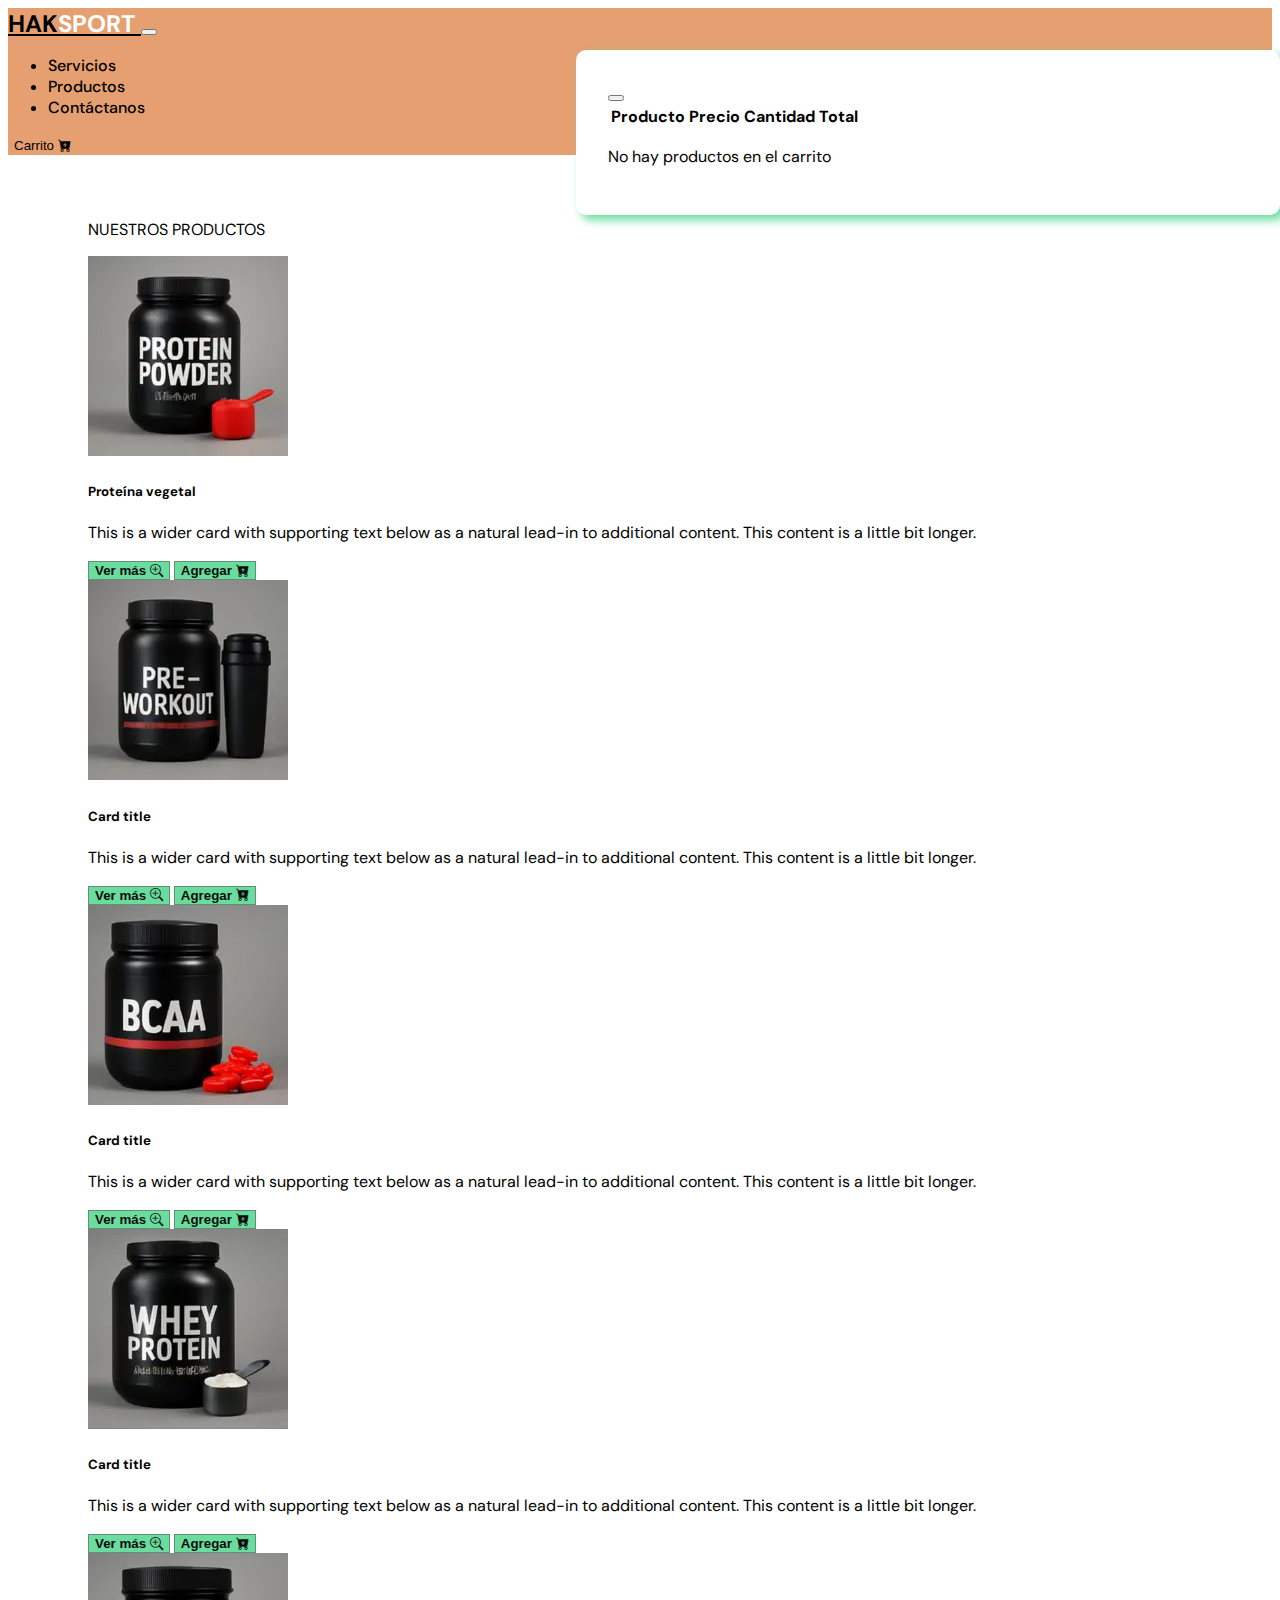
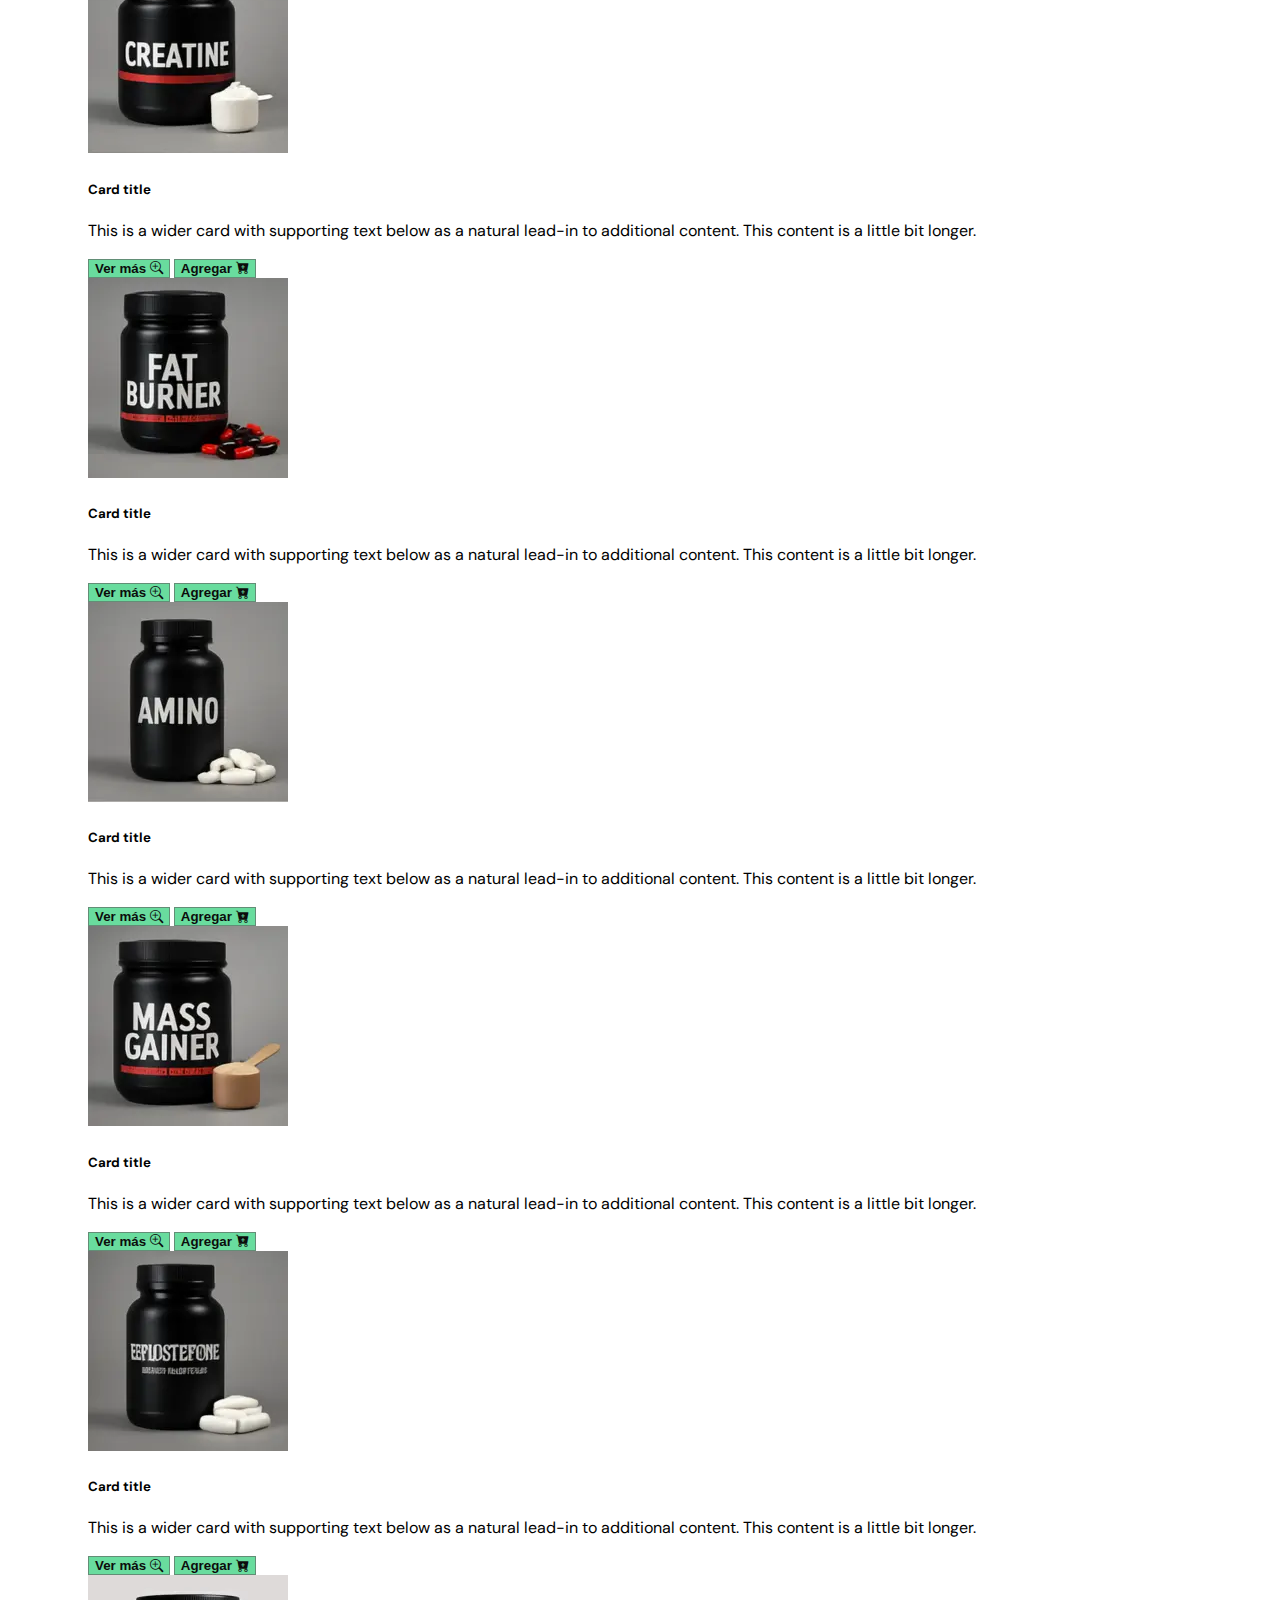
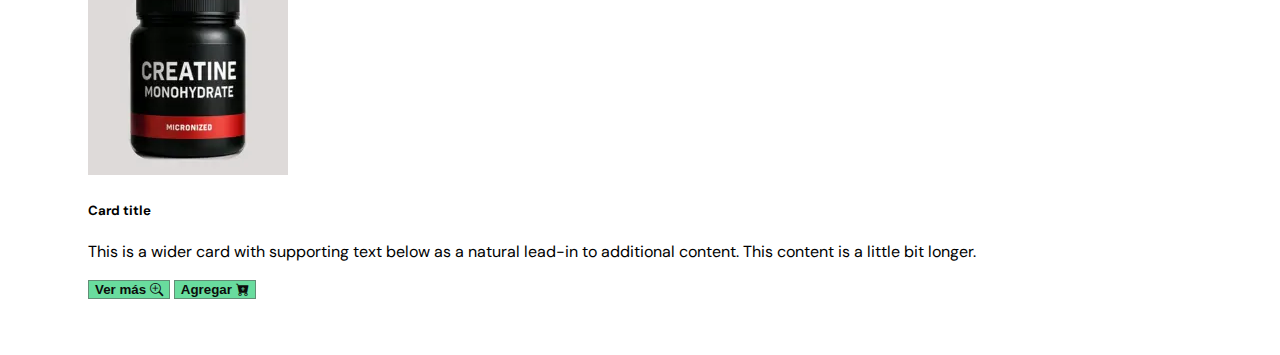
<file: sections/products.html>
<!DOCTYPE html>
<html lang="en">

<head>
    <meta charset="UTF-8">
    <link rel="stylesheet" href="../css/styles.css">
    <link rel="stylesheet" href="../css/products.css">
    <link rel="preconnect" href="https://fonts.googleapis.com">
    <link rel="preconnect" href="https://fonts.gstatic.com" crossorigin>
    <link
        href="https://fonts.googleapis.com/css2?family=DM+Sans:ital,opsz,wght@0,9..40,100..1000;1,9..40,100..1000&display=swap"
        rel="stylesheet">
    <meta name="viewport" content="width=device-width, initial-scale=1.0">
    <link href="https://cdn.jsdelivr.net/npm/bootstrap@5.3.7/dist/css/bootstrap.min.css" rel="stylesheet"
        integrity="sha384-LN+7fdVzj6u52u30Kp6M/trliBMCMKTyK833zpbD+pXdCLuTusPj697FH4R/5mcr" crossorigin="anonymous">
    <link rel="stylesheet" href="https://cdn.jsdelivr.net/npm/bootstrap-icons@1.13.1/font/bootstrap-icons.min.css">
    <title>Hack Sport</title>
</head>

<body>

    <!-- <nav class="navbar navbar-expand-lg bg-body-tertiary">
        <div class="container-fluid">
            <a class="navbar-brand" href="#">Navbar</a>
            <button class="navbar-toggler" type="button" data-bs-toggle="collapse"
                data-bs-target="#navbarSupportedContent" aria-controls="navbarSupportedContent" aria-expanded="false"
                aria-label="Toggle navigation">
                <span class="navbar-toggler-icon"></span>
            </button>
            <button id="mostrar-carrito" type="button" class="btn btn-danger">Carrito <i
                    class="bi bi-cart-plus-fill"></i></button>
        </div>
        </div>
    </nav> -->

        <nav class="navbar navbar-expand-lg custom-navbar fixed-top">
        <div class="container-fluid">
            <a class="navbar-brand brand-name" href="#">
                HAK<span class="highlight">SPORT</span>
            </a>

            <button class="navbar-toggler" type="button" data-bs-toggle="collapse" data-bs-target="#navbarNav"
                aria-controls="navbarNav" aria-expanded="false" aria-label="Toggle navigation">
                <span class="navbar-toggler-icon"></span>
            </button>

            <div class="collapse navbar-collapse justify-content-end" id="navbarNav">
                <ul class="navbar-nav">
                    <li class="nav-item">
                        <a class="nav-link" href="#">Servicios</a>
                    </li>
                    <li class="nav-item">
                        <a class="nav-link" href="#">Productos</a>
                    </li>
                    <li class="nav-item">
                        <a class="nav-link" href="#">Contáctanos</a>
                    </li>
                </ul>
                <button id="mostrar-carrito" type="button" class="btn btn-danger">Carrito <i
                    class="bi bi-cart-plus-fill"></i></button>
            </div>
        </div>
    </nav>


    <section id="carrito-compras" class="d-none">
        <div class="d-flex justify-content-end">
            <button type="button" id="btn-close" class="btn-close" aria-label="Close"></button>
        </div>
        <table class="table table-hover text-center">
            <thead>
                <tr>
                    <th scope="col">Producto</th>
                    <th scope="col">Precio</th>
                    <th scope="col">Cantidad</th>
                    <th scope="col">Total</th>
                    <th scope="col"></th>
                </tr>
            </thead>
            <tbody id="productos-carrito">
            </tbody>
        </table>
    </section>

    <section id="productos">
        <p class=" text-center mb-5 fs-1 fw-bold">NUESTROS PRODUCTOS</p>

        <div class="row row-cols-1 row-cols-md-3 row-cols-lg-4 row-cols-xl-5 g-3">
            <div class="col">
                <div class="card h-100">
                    <img src="../img/productos/1.webp" class="card-img-top img-fluid" alt="...">
                    <div class="card-body">
                        <h5 class="card-title" name="proteina-vegetal">Proteína vegetal</h5>
                        <p class="card-text">This is a wider card with supporting text below as a natural lead-in to
                            additional content. This content is a little bit longer.</p>
                    </div>
                    <div class="card-footer d-flex justify-content-between">
                        <button type="button" class="ver-mas btn btn-primary">Ver más <i
                                class="bi bi-zoom-in"></i></button>
                        <button type="button" class="agregar btn btn-danger" product-id="1">Agregar <i
                                class="bi bi-cart-plus-fill"></i></button>
                    </div>
                </div>
            </div>
            <div class="col">
                <div class="card h-100">
                    <img src="../img/productos/2.webp" class="card-img-top img-fluid" alt="...">
                    <div class="card-body">
                        <h5 class="card-title">Card title</h5>
                        <p class="card-text">This is a wider card with supporting text below as a natural lead-in to
                            additional content. This content is a little bit longer.</p>
                    </div>
                    <div class="card-footer d-flex justify-content-between">
                        <button type="button" class="ver-mas btn btn-primary">Ver más <i
                                class="bi bi-zoom-in"></i></button>
                        <button type="button" class="agregar btn btn-danger" product-id="2">Agregar <i
                                class="bi bi-cart-plus-fill"></i></button>
                    </div>
                </div>
            </div>
            <div class="col">
                <div class="card h-100">
                    <img src="../img/productos/3.webp" class="card-img-top img-fluid" alt="...">
                    <div class="card-body">
                        <h5 class="card-title">Card title</h5>
                        <p class="card-text">This is a wider card with supporting text below as a natural lead-in to
                            additional content. This content is a little bit longer.</p>
                    </div>
                    <div class="card-footer d-flex justify-content-between">
                        <button type="button" class="ver-mas btn btn-primary">Ver más <i
                                class="bi bi-zoom-in"></i></button>
                        <button type="button" class="agregar btn btn-danger" product-id="3">Agregar <i
                                class="bi bi-cart-plus-fill"></i></button>
                    </div>
                </div>
            </div>
            <div class="col">
                <div class="card h-100">
                    <img src="../img/productos/4.webp" class="card-img-top img-fluid" alt="...">
                    <div class="card-body">
                        <h5 class="card-title">Card title</h5>
                        <p class="card-text">This is a wider card with supporting text below as a natural lead-in to
                            additional content. This content is a little bit longer.</p>
                    </div>
                    <div class="card-footer d-flex justify-content-between">
                        <button type="button" class="ver-mas btn btn-primary">Ver más <i
                                class="bi bi-zoom-in"></i></button>
                        <button type="button" class="agregar btn btn-danger" product-id="4">Agregar <i
                                class="bi bi-cart-plus-fill"></i></button>
                    </div>
                </div>
            </div>
            <div class="col">
                <div class="card h-100">
                    <img src="../img/productos/5.webp" class="card-img-top img-fluid" alt="...">
                    <div class="card-body">
                        <h5 class="card-title">Card title</h5>
                        <p class="card-text">This is a wider card with supporting text below as a natural lead-in to
                            additional content. This content is a little bit longer.</p>
                    </div>
                    <div class="card-footer d-flex justify-content-between">
                        <button type="button" class="ver-mas btn btn-primary">Ver más <i
                                class="bi bi-zoom-in"></i></button>
                        <button type="button" class="agregar btn btn-danger" product-id="5">Agregar <i
                                class="bi bi-cart-plus-fill"></i></button>
                    </div>
                </div>
            </div>
            <div class="col">
                <div class="card h-100">
                    <img src="../img/productos/6.webp" class="card-img-top img-fluid" alt="...">
                    <div class="card-body">
                        <h5 class="card-title">Card title</h5>
                        <p class="card-text">This is a wider card with supporting text below as a natural lead-in to
                            additional content. This content is a little bit longer.</p>
                    </div>
                    <div class="card-footer d-flex justify-content-between">
                        <button type="button" class="ver-mas btn btn-primary">Ver más <i
                                class="bi bi-zoom-in"></i></button>
                        <button type="button" class="agregar btn-danger" product-id="6">Agregar <i
                                class="bi bi-cart-plus-fill"></i></button>
                    </div>
                </div>
            </div>
            <div class="col">
                <div class="card h-100">
                    <img src="../img/productos/7.webp" class="card-img-top img-fluid" alt="...">
                    <div class="card-body">
                        <h5 class="card-title">Card title</h5>
                        <p class="card-text">This is a wider card with supporting text below as a natural lead-in to
                            additional content. This content is a little bit longer.</p>
                    </div>
                    <div class="card-footer d-flex justify-content-between">
                        <button type="button" class="ver-mas btn btn-primary">Ver más <i
                                class="bi bi-zoom-in"></i></button>
                        <button type="button" class="agregar btn-danger" product-id="7">Agregar <i
                                class="bi bi-cart-plus-fill"></i></button>
                    </div>
                </div>
            </div>
            <div class="col">
                <div class="card h-100">
                    <img src="../img/productos/8.webp" class="card-img-top img-fluid" alt="...">
                    <div class="card-body">
                        <h5 class="card-title">Card title</h5>
                        <p class="card-text">This is a wider card with supporting text below as a natural lead-in to
                            additional content. This content is a little bit longer.</p>
                    </div>
                    <div class="card-footer d-flex justify-content-between">
                        <button type="button" class="ver-mas btn btn-primary">Ver más <i
                                class="bi bi-zoom-in"></i></button>
                        <button type="button" class="agregar btn btn-danger" product-id="8">Agregar <i
                                class="bi bi-cart-plus-fill"></i></button>
                    </div>
                </div>
            </div>
            <div class="col">
                <div class="card h-100">
                    <img src="../img/productos/9.webp" class="card-img-top img-fluid" alt="...">
                    <div class="card-body">
                        <h5 class="card-title">Card title</h5>
                        <p class="card-text">This is a wider card with supporting text below as a natural lead-in to
                            additional content. This content is a little bit longer.</p>
                    </div>
                    <div class="card-footer d-flex justify-content-between">
                        <button type="button" class="ver-mas btn btn-primary">Ver más <i
                                class="bi bi-zoom-in"></i></button>
                        <button type="button" class="agregar btn btn-danger" product-id="9">Agregar <i
                                class="bi bi-cart-plus-fill"></i></button>
                    </div>
                </div>
            </div>
            <div class="col">
                <div class="card h-100">
                    <img src="../img/productos/10.webp" class="card-img-top img-fluid" alt="...">
                    <div class="card-body">
                        <h5 class="card-title">Card title</h5>
                        <p class="card-text">This is a wider card with supporting text below as a natural lead-in to
                            additional content. This content is a little bit longer.</p>
                    </div>
                    <div class="card-footer d-flex justify-content-between">
                        <button type="button" class="ver-mas btn btn-primary">Ver más <i
                                class="bi bi-zoom-in"></i></button>
                        <button type="button" class="agregar btn btn-danger" product-id="10">Agregar <i
                                class="bi bi-cart-plus-fill"></i></button>
                    </div>
                </div>
            </div>

        </div>
    </section>

    <script src="https://cdn.jsdelivr.net/npm/bootstrap@5.3.7/dist/js/bootstrap.bundle.min.js"
        integrity="sha384-ndDqU0Gzau9qJ1lfW4pNLlhNTkCfHzAVBReH9diLvGRem5+R9g2FzA8ZGN954O5Q"
        crossorigin="anonymous"></script>
    <script src="../js/app.js"></script>
</body>

</html>
</file>
<file: css/styles.css>
:root {
    --buff: #e59f71ff;
    --sinopia: #ba5a31ff;
    --night: #0c0c0cff;
    --emerald: #69dc9eff;
    --white: #ffffffff;
}

body {
    font-family: 'DM Sans', sans-serif;
}

/*----------------------------------------------------------
SECCION NAVBAR
----------------------------------------------------------*/


/*nv */
.custom-navbar {
    background-color: var(--buff);
}

/*HAK */
.brand-name {
    font-weight: bold;
    font-size: 1.5rem;
    color: black;
}

/* SPORT */
.brand-name .highlight {
    color: var(--white);
}

/*menú color inicial sin click */
.nav-link {
    position: relative;
    color: black;
    font-weight: 500;
    /*grososr*/
    text-decoration: none;
    /*evita el subrayado de defect*/
    transition: color 0.3s ease;
}

/*ssubrayado verde*/
.nav-link::after {
    content: "";
    /*capa invisible se nuestra linea incial*/
    position: absolute;
    left: 0;
    bottom: 0;
    height: 2px;
    width: 0%;
    background-color: var(--emerald);
    transition: width 0.3s ease;
}

.nav-link:hover::after {
    width: 100%;
}

/*cambia el texto a blanco*/
.nav-link:active,
.nav-link:focus {
    color: var(--white);
}

/*----------------------------------------------------------
SECCION BANNER
----------------------------------------------------------*/
.baner {
    background-image: url("/img/banner2.png");
    /* Reemplaza con tu imagen real */
    margin-top: 10px;
    background-size: cover;
    background-position: center;
    height: 400px;
    position: relative;
    font-family: 'DM Sans', sans-serif;
    transition: transform 1.5s ease;
    /* transici\u00f3n suave */
    transform: scale(1);
    margin-top: 5rem;
}


.capa-superpuesta {
    background-color: rgba(0, 0, 0, 0.4);
    height: 100%;
    width: 100%;
    display: flex;
    align-items: center;
    justify-content: center;
}

.contenido-baner {
    color: var(--white);
}

.titulo-baner {
    font-size: 36px;
    font-weight: bold;
    margin-bottom: 20px;
}

.boton-baner {
    font-size: 18px;
    padding: 10px 20px;
    font-weight: 600;
}

#mostrar-carrito {
    background: none;
    border: none;
}

.icono-carrito {
    color: black;
}


/*----------------------------------------------------------
SECCION PRODUCTOS
----------------------------------------------------------*/
#productos {
    padding: 3rem 5rem !important;
}

#productos .agregar {
    background: var(--emerald);
    border: 1px solid #5f5f5f9f;
    font-weight: 700;
    color: var(--night);
}

/*----------------------------------------------------------
SECCION CARRITO DE PRODUCTOS
----------------------------------------------------------*/
#carrito-compras {
    z-index: 1000;
    width: 50vw;
    position: absolute;
    top: 50px;
    right: 0;
    padding: 2rem;
    background-color: white;
    box-shadow: 5px 5px 10px #69dc9eff;
    border-radius: 10px;
}

/*----------------------------------------------------------
SECCION CARRITO DE PRODUCTOS
----------------------------------------------------------*/
.carousel-control-next-icon {
    filter: invert(1);
}

.carousel-control-prev-icon {
    filter: invert(1);
}

button.btn.btn-primary.m-3{
    background: var(--emerald);
    border: 1px solid  #5f5f5f9f;
    font-weight: 700;
    color: var(--night);
}

div.card.mb-3.mt-5{
    border: 1px solid #5f5f5f9f;
}

button.btn-barra, button.active{
    filter: invert(1);
}

div.carousel-indicators{
    margin-top: 30px;
}

div.carousel-item {
    transition: transform 1s ease-in-out;
}

h5.card-title.text-center{
    font-weight: 700;
}

/*----------------------------------------------------------
SECCION BANNER CTA
----------------------------------------------------------*/
.Banner-cta {
    border-top: 4px solid;
    border-bottom: 4px solid;
    border-image-source: linear-gradient(90deg, #e59f71ff, #ba5a31ff, #0c0c0cff, #69dc9eff, #ffffffff);
    border-image-slice: 1;
    border-left: none;
    border-right: none;
}
 
.Parrafo_banner {
    font-size: 24;
}

/*----------------------------------------------------------
SECCION FOOTER
----------------------------------------------------------*/
.custom-footer {
  background-color: var(--buff);
  font-family: 'DM Sans', sans-serif;
  color: var(--black);
}

.footer-brand {
  font-weight: bold;
  font-size: 1.4rem;
  color: var(--black);
}

/* SPORT */
.footer-highlight {
  color: var(--white);
}

/* título */
.footer-title {
  font-weight: 600;
  font-size: 1rem;
  text-transform: uppercase;
  margin-bottom: 0.8rem;
}

.footer a {
  color: var(--black);
  text-decoration: none;
  display: block;
  margin-bottom: 0.3rem;
  transition: color 0.3s ease;
}

.footer a:hover {
  color: var(--white);
}

/* redes */
.redes-sociales {
  display: flex;
  gap: 15px;
  margin-top: 8px;
}

.red-social i {
  font-size: 1.4rem;
  color: var(--black);
  transition: color 0.3s ease;
}

/* hover blanco */
.red-social:hover i {
  color: var(--white);
}

/* lista sin estilos */
.info {
  list-style: none;
  padding-left: 0;
  margin: 0;
}

/* línea inferior */
.footer-line {
  border-color: black;
  opacity: 0.3;
}

/* texto derechos reservados */
.footer-copy {
  font-size: 0.8rem;
  color: var(--black);
}

/*----------------------------------------------------------
SECCION ABOUT
----------------------------------------------------------*/

button.btn.btn-primary {
    background: var(--emerald);
    border: 1px solid #5f5f5f9f;
    font-weight: 700;
    color: var(--night);
}

form input.form-control:focus, textarea.form-control:focus {
    outline: none;
    border: 2px solid var(--sinopia);
    box-shadow: 0 0 5px var(--sinopia);
}

form input.form-control, textarea.form-control{
    border: 1px solid rgba(110, 110, 110, 0.699);
}
</file>
<file: css/products.css>
/*----------------------------------------------------------
SECCION NAVBAR
----------------------------------------------------------*/

:root{
    --buff: #e59f71ff;
    --sinopia: #ba5a31ff;
    --night: #0c0c0cff;
    --emerald: #69dc9eff;
    --white: #ffffffff;
}
body {
  font-family: 'DM Sans', sans-serif;
}

/*nv */
.custom-navbar {
  background-color: var(--buff);
}

/*HAK */
.brand-name {
  font-weight: bold;
  font-size: 1.5rem;
  color: black;
}

/* SPORT */
.brand-name .highlight {
  color: var(--white);
}

/*menú color inicial sin click */
.nav-link {
  position: relative;
  color: black;
  font-weight: 500; /*grososr*/
  text-decoration: none; /*evita el subrayado de defect*/
  transition: color 0.3s ease;
}

/*ssubrayado verde*/
.nav-link::after {
  content: ""; /*capa invisible se nuestra linea incial*/
  position: absolute;
  left: 0;
  bottom: 0;
  height: 2px;
  width: 0%;
  background-color: var(--emerald);
  transition: width 0.3s ease;
}

.nav-link:hover::after {
  width: 100%;
}

/*cambia el texto a blanco*/
.nav-link:active,
.nav-link:focus {
  color: var(--white);
}

/* BANNER*/
.baner {
  background-image: url("/img/banner2.png"); /* Reemplaza con tu imagen real */
  margin-top: 10px;
  background-size: cover;
  background-position: center;
  height: 400px;
  position: relative;
  font-family: 'DM Sans', sans-serif;
  transition: transform 1.5s ease; /* transici\u00f3n suave */
  transform: scale(1); 
}


.capa-superpuesta {
  background-color: rgba(0, 0, 0, 0.4);
  height: 100%;
  width: 100%;
  display: flex;
  align-items: center;
  justify-content: center;
}

.contenido-baner {
  color: var(--white);
}

.titulo-baner {
  font-size: 36px;
  font-weight: bold;
  margin-bottom: 20px;
}

.boton-baner {
  font-size: 18px;
  padding: 10px 20px;
  font-weight: 600;
}


/*----------------------------------------------------------
SECCION PRODUCTOS
----------------------------------------------------------*/
#productos {
    padding: 3rem 5rem;
}

/*----------------------------------------------------------
SECCION CARRITO DE PRODUCTOS
----------------------------------------------------------*/
#carrito-compras {
    z-index: 1000;
    width: 50vw;
    position: absolute;
    top: 50px;
    right: 0;
    padding: 2rem;
    background-color: white;
    box-shadow: 5px 5px 10px #69dc9eff;
    border-radius: 10px;
}
</file>
